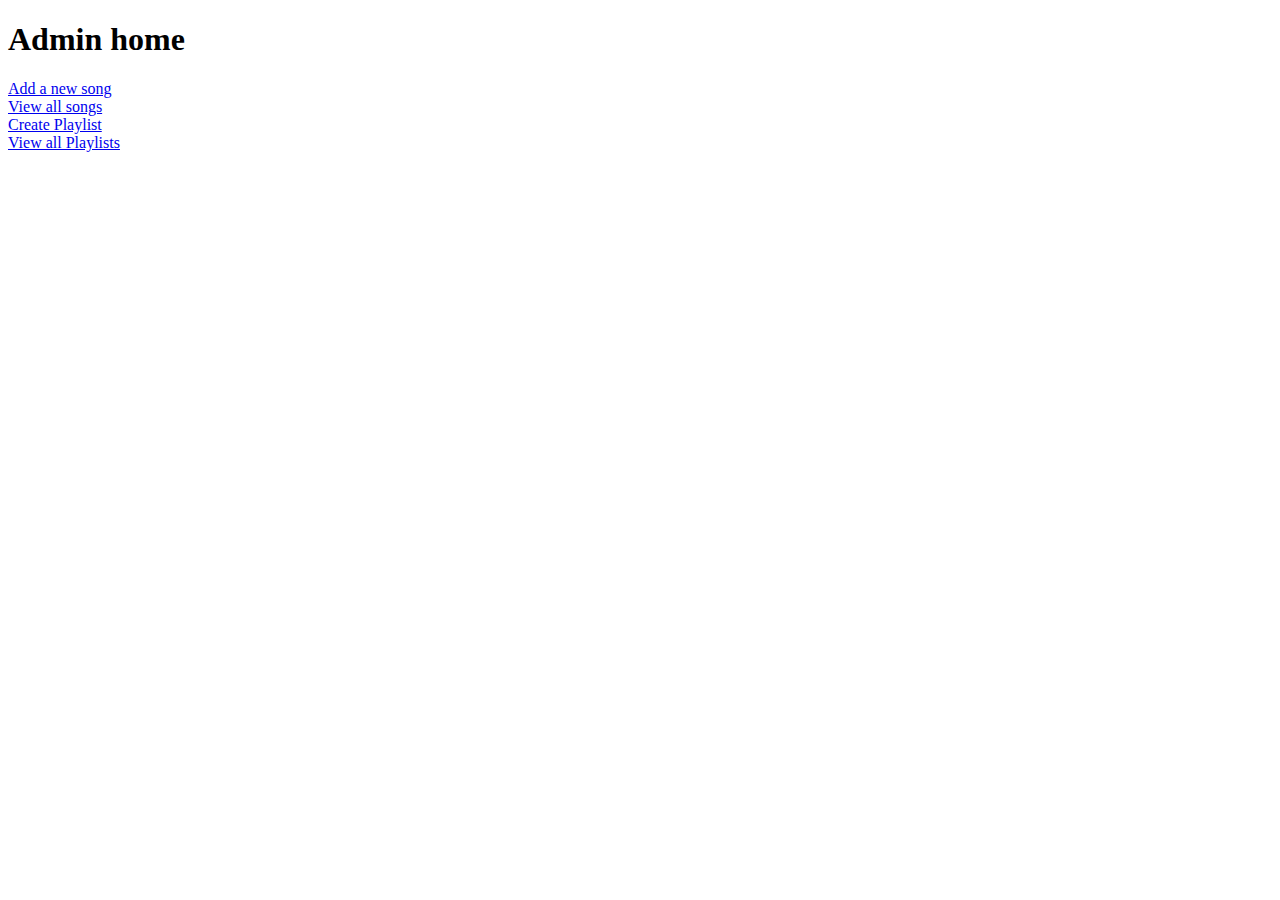
<file: com.tunehub/target/classes/templates/adminHome.html>
<!DOCTYPE html>
<html>
<head>
<meta charset="ISO-8859-1">
<title>admin</title>
<link rel="stylesheet" th:href="@{/css/admin.css}">
</head>
<body>
<form >
<h1>Admin home</h1>
<a href="newSong">Add a new song</a>
<br />
<a href="viewSongs">View all songs</a>
<br />
<a href="createPlaylist">Create Playlist</a>
<br />
<a href="viewPlaylists">View all Playlists</a>
</form>
</body>
</html>
</file>
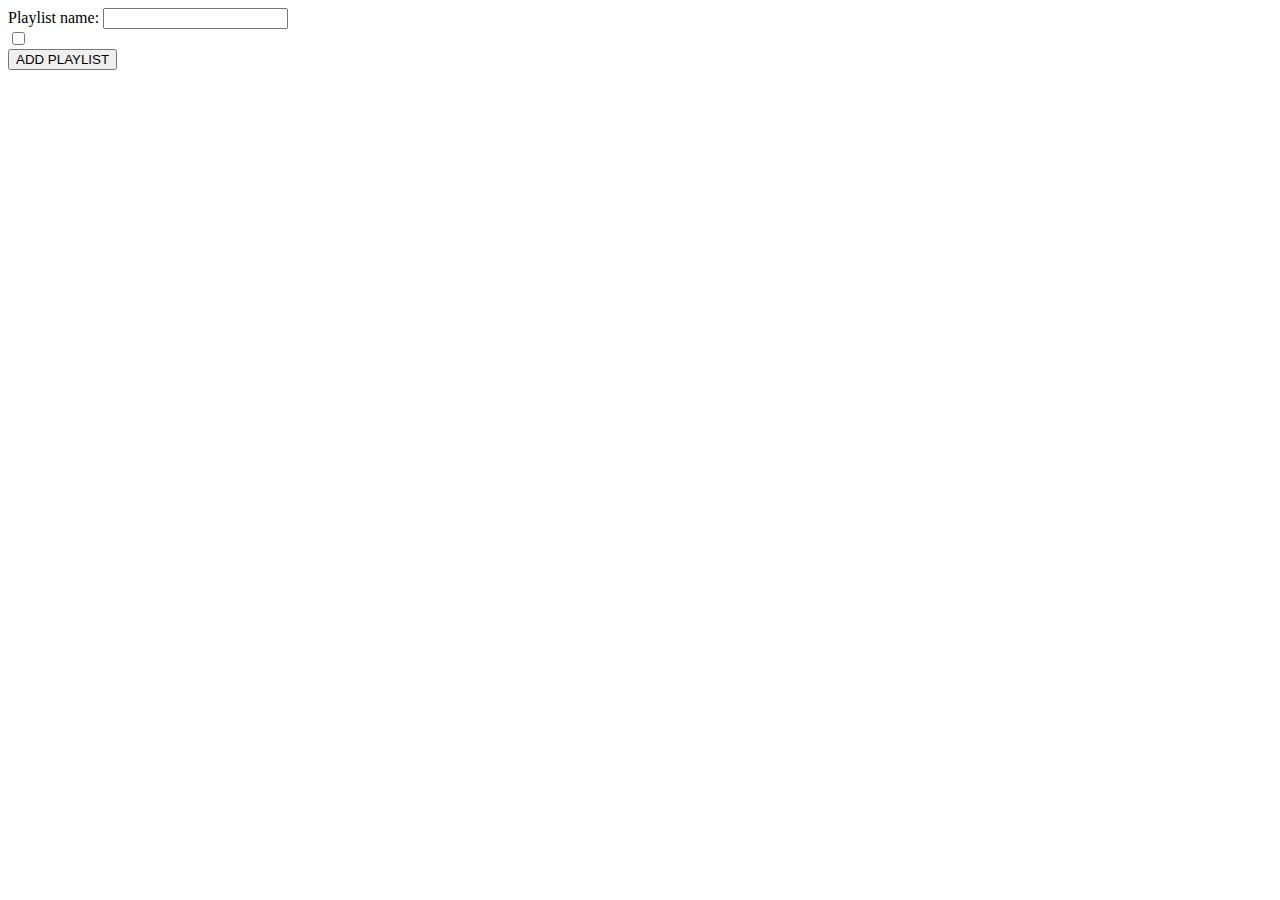
<file: com.tunehub/target/classes/templates/createPlaylist.html>
<!DOCTYPE html>
<html>
<head>
<meta charset="ISO-8859-1">
<title>Create Playlist</title>
<link rel="stylesheet" th:href="@{/css/playlist.css}">
</head>
<body>
	<form action="addPlaylist" method="post">
		<label>Playlist name: </label> 
		<input type="text" name="name" /> 
		
		<br />

		<div th:each="song:${songs}">
			<input type="checkbox" th:name="songs" th:value="${song.id}"/>
			<label th:text="${song.name}"></label>
		</div>
		
		<input type="submit" value="ADD PLAYLIST" />
	</form>
</body>
</html>
</file>
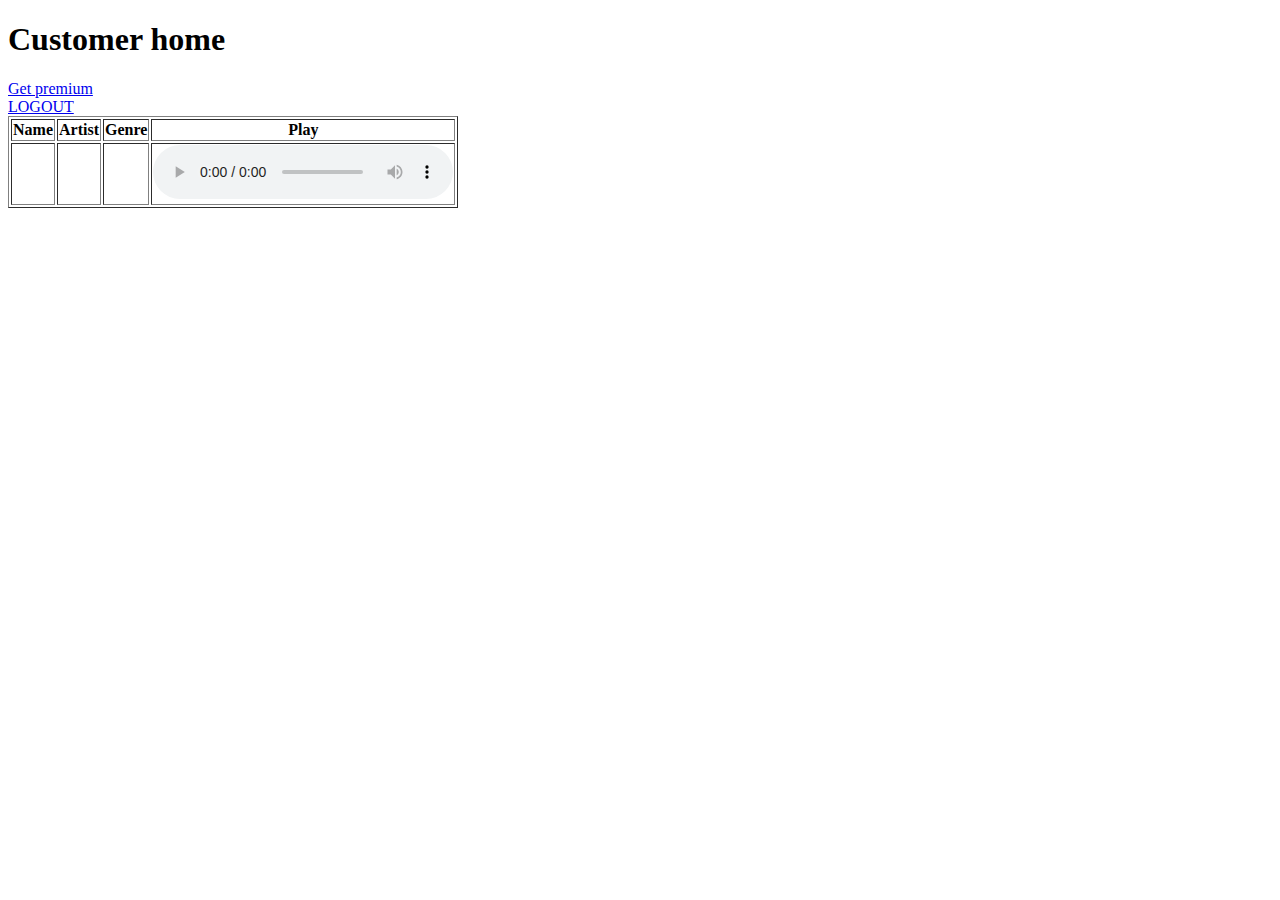
<file: com.tunehub/target/classes/templates/customerHome.html>
<!DOCTYPE html>
<html>
<head>
<meta charset="ISO-8859-1">
<title>Customer Home</title>
<link rel="stylesheet" th:href="@{/css/customer.css}">
</head>
<body>
	<form>
		<h1>Customer home</h1>
		<div th:unless="${isPremium}" class="non-premium">
			<a href="pay">Get premium</a>
			<br /> 
			<a href="logout">LOGOUT</a>
		</div>
		
		<div th:if="${isPremium}" class="premium">
		<table border>
		<thead>
			<tr>
				<th>Name</th>
				<th>Artist</th>
				<th>Genre</th>
				<th>Play</th>
			</tr>
		</thead>

		<tbody>
			<tr th:each="song:${songs}">
				<td th:text="${song.name}"></td>
				<td th:text="${song.artist}"></td>
				<td th:text="${song.genre}"></td>
				<td>
				    <audio controls>
						<source th:src="${song.link}" type="audio/mpeg">
					</audio>
			    </td>
			</tr>
		</tbody>
	</table>
		</div>
	</form>
</body>
</html>
</file>
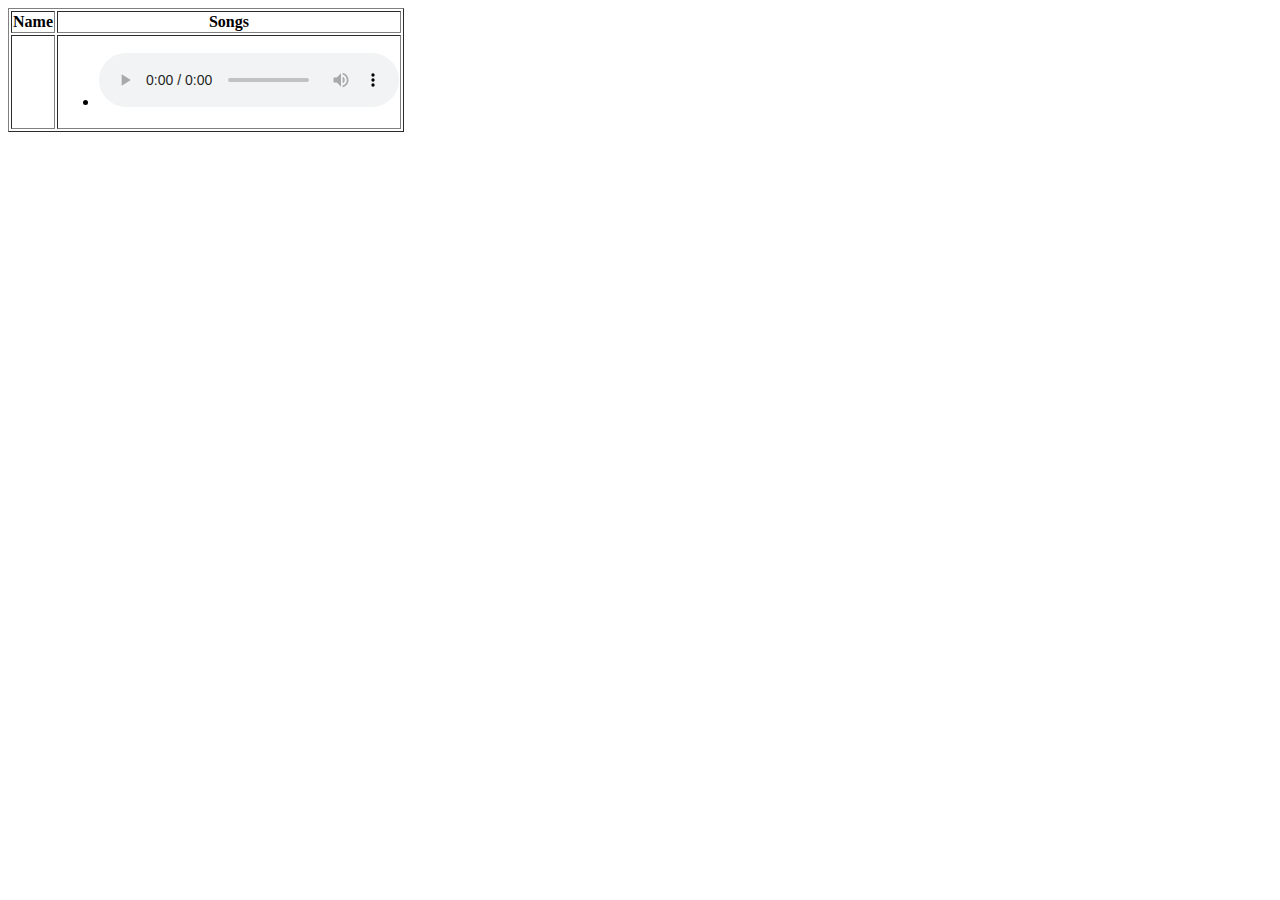
<file: com.tunehub/target/classes/templates/displayPlaylists.html>
<!DOCTYPE html>
<html>
<head>
<meta charset="ISO-8859-1">
<title>Playlist</title>
<style type="text/css">
iframe {
	height: 100px;
	width: 500px
}
</style>
<link rel="stylesheet" th:href="@{/css/dispplaylist.css}">
</head>
<body>
	<table border>
		<thead>
			<tr>
				<th>Name</th>
				<th>Songs</th>
			</tr>
		</thead>

		<tbody>
			<tr th:each="plist:${allPlaylists}">
				<td th:text="${plist.name}"></td>
				<td>
					<ul>
						<li th:each="song:${plist.songs}">
						<span th:text="${song.name}"></span> 
						<audio controls>
								<source th:src="${song.link}" type="audio/mpeg">
						</audio>
						</li>
					</ul>
				</td>
			</tr>
		</tbody>
	</table>
</body>
</html>
</file>
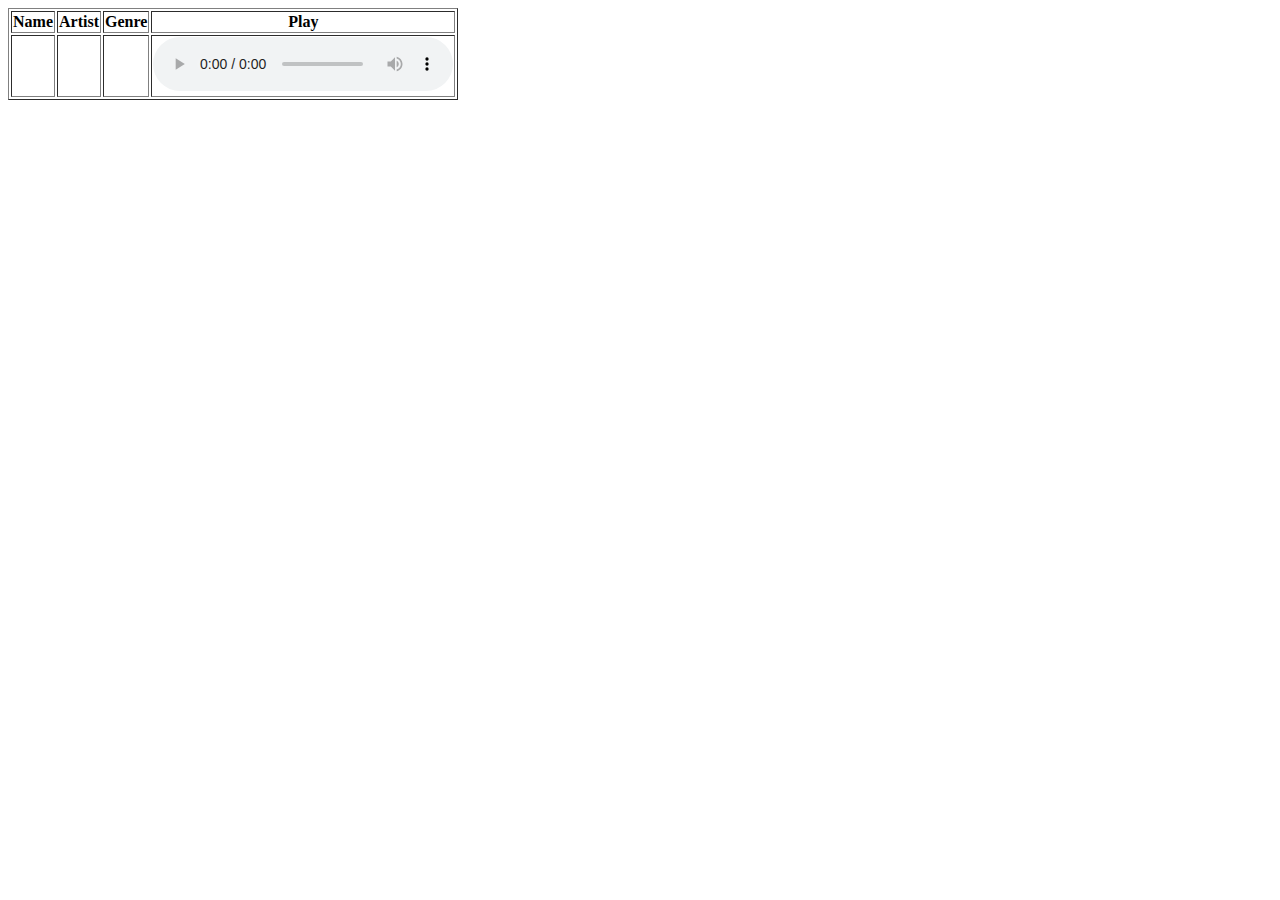
<file: com.tunehub/target/classes/templates/displaySongs.html>
<!DOCTYPE html>
<html>
<head>
<meta charset="ISO-8859-1">
<title>Songs</title>
<style type="text/css">
iframe {
	height: 100px;
	width: 500px
}
</style>
<link rel="stylesheet" th:href="@{/css/songs.css}">
</head>
<body>
	<table border>
		<thead>
			<tr>
				<th>Name</th>
				<th>Artist</th>
				<th>Genre</th>
				<th>Play</th>
			</tr>
		</thead>

		<tbody>
			<tr th:each="song:${songs}">
				<td th:text="${song.name}"></td>
				<td th:text="${song.artist}"></td>
				<td th:text="${song.genre}"></td>
				<td>
				    <audio controls>
						<source th:src="${song.link}" type="audio/mpeg">
					</audio>
			    </td>
			</tr>
		</tbody>
	</table>
</body>
</html>
</file>
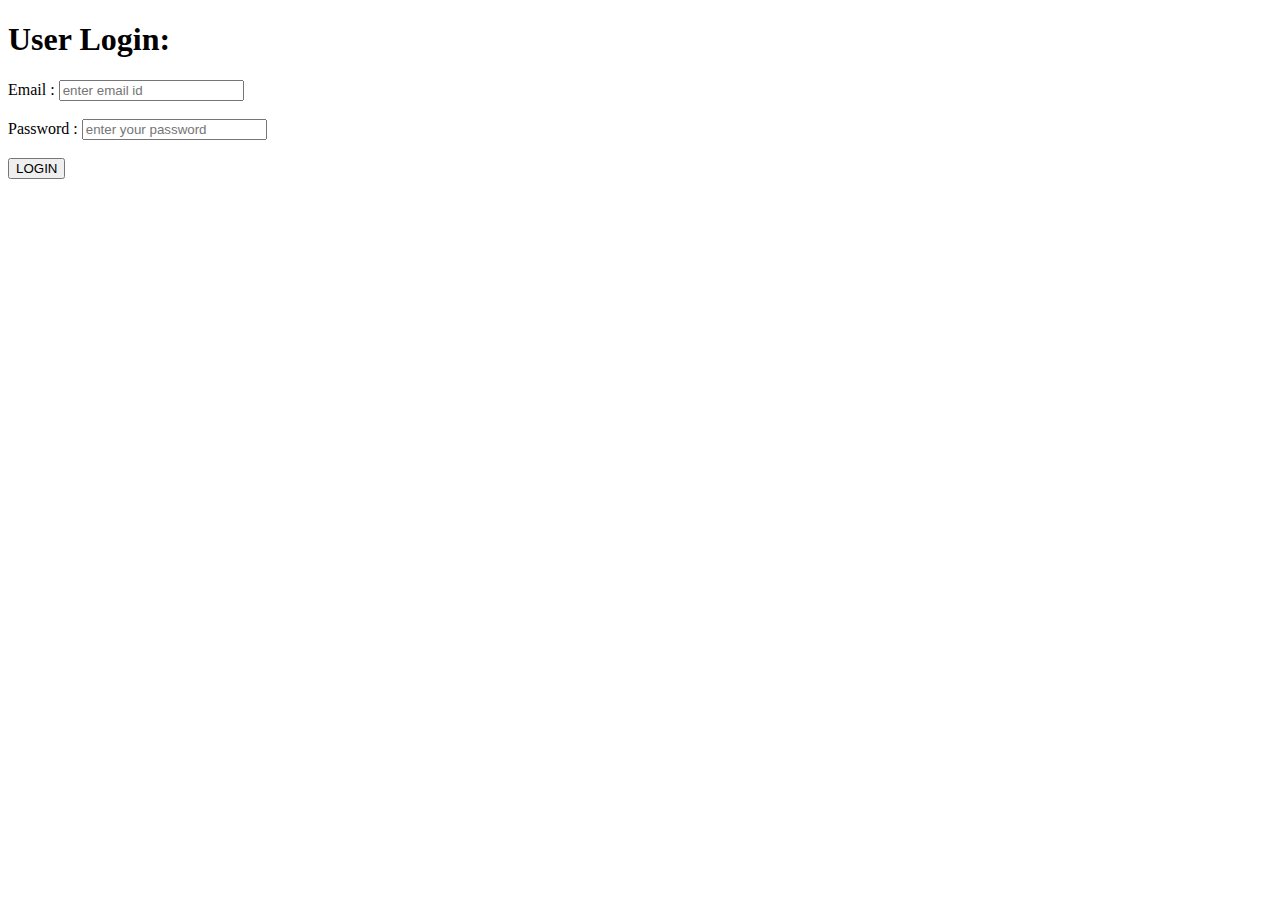
<file: com.tunehub/target/classes/templates/login.html>
<!DOCTYPE html>
<html>
<head>
<meta charset="ISO-8859-1">
<title>Tunehub login</title>
<link rel="stylesheet" th:href="@{/css/login.css}">
</head>
<body>
	<form action="validate" method="post">
	<h1>User Login: </h1>
		<label>Email :</label> 
		<input type="email" name="email" placeholder="enter email id">
		<br/><br/> 
		<label>Password :</label> 
		<input type="password" name="password" placeholder="enter your password">
		<br/><br/> 
		<input type="submit" value="LOGIN">
	</form>
</body>
</html>
</file>
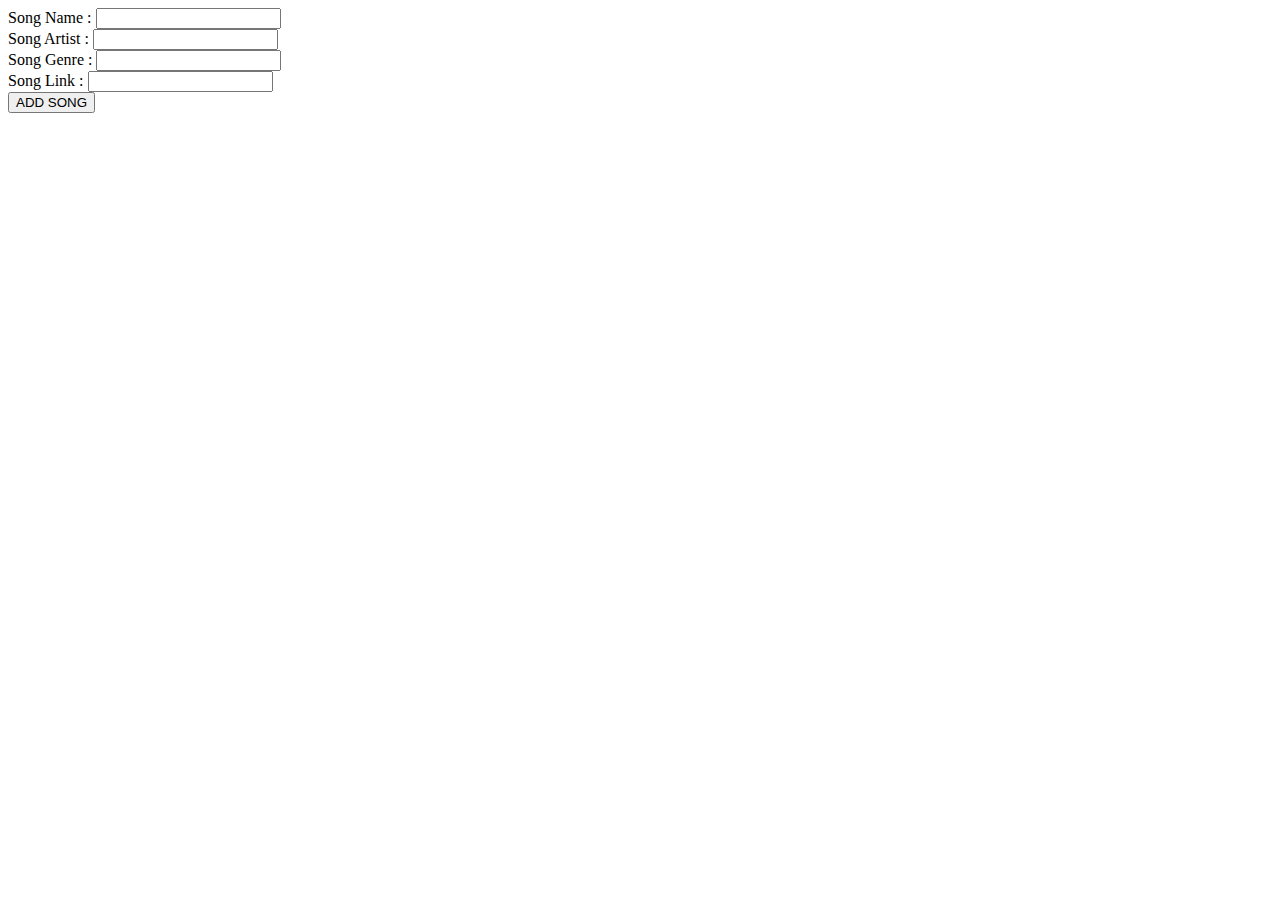
<file: com.tunehub/target/classes/templates/newSong.html>
<!DOCTYPE html>
<html>
<head>
<meta charset="ISO-8859-1">
<title>Add songs</title>
<link rel="stylesheet" th:href="@{/css/addsong.css}">
</head>
<body>
	<form action="addSong" method="post">
		<label>Song Name : </label> 
		<input type = "text" name = "name" /> 
		<br />
		
		<label>Song Artist : </label>
		<input type = "text" name = "artist" />
		<br />
		
		<label>Song Genre : </label>
		<input type = "text" name = "genre" />
		<br />
		
		<label>Song Link : </label>
		<input type = "text" name = "link" />
		<br />
		
		<input type = "submit" value = "ADD SONG" />
	</form>
</body>
</html>
</file>
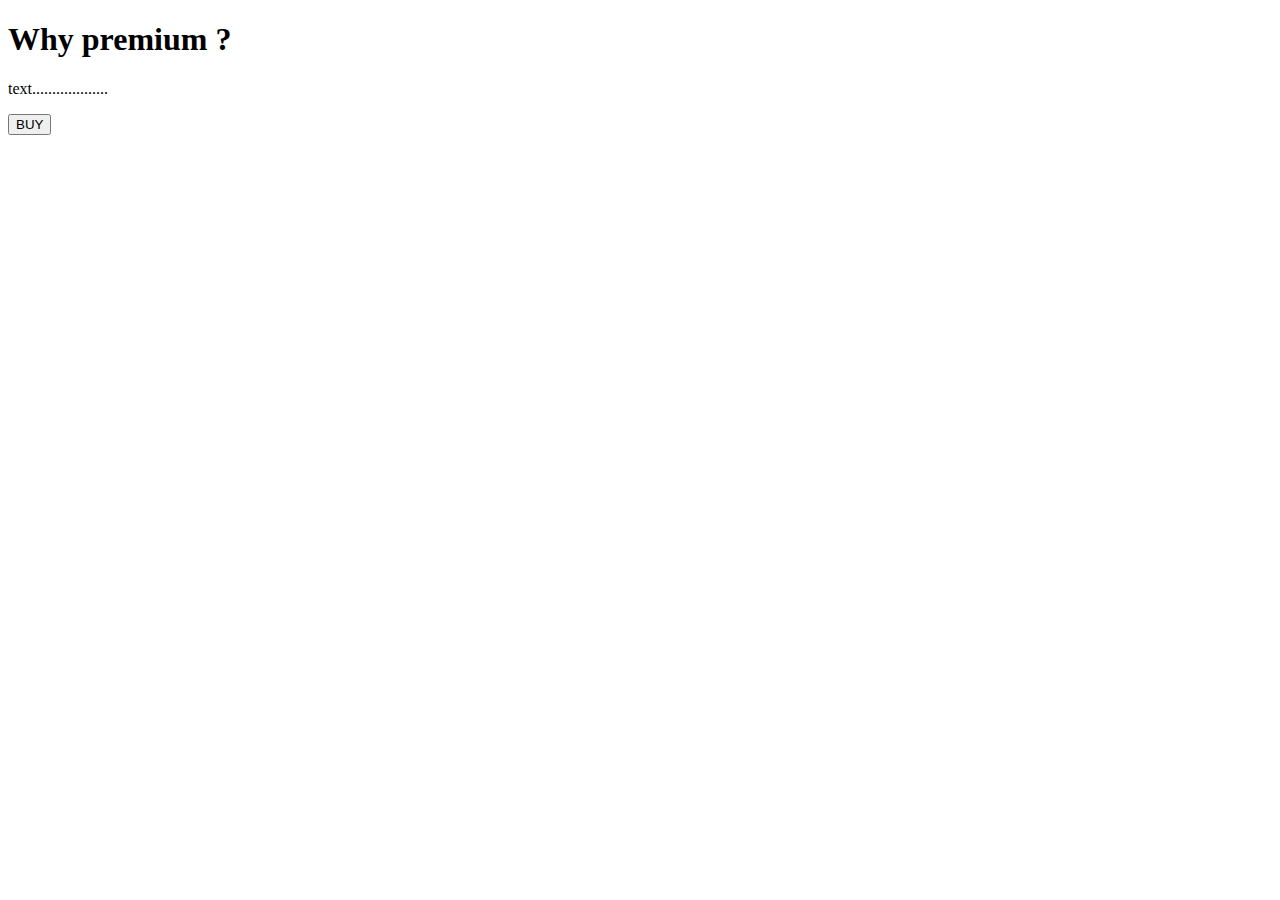
<file: com.tunehub/target/classes/templates/pay.html>
<!DOCTYPE html>
<html xmlns:th="https://www.thymeleaf.org">
<head>
<meta charset="ISO-8859-1">
	
	<title>View Course</title>
	<script src="https://checkout.razorpay.com/v1/checkout.js"></script>
	<script src="https://code.jquery.com/jquery-3.5.1.min.js"></script>

</head>
<body>
<div>

		<h1>Why premium ? </h1>
		<p>text...................</p>
		
    	<form id="payment-form">
	        <button type="submit" class="buy-button" >BUY</button>
	    </form>
   
</div>

<script>
$(document).ready(function() {
    $(".buy-button").click(function(e) {
        e.preventDefault();
        var form = $(this).closest('form');
        
        
        createOrder();
    });
});

function createOrder() {
	
    $.post("/createOrder")
        .done(function(order) {
            order = JSON.parse(order);
            var options = {
                "key": "rzp_test_mvpUlQdSy0uhHa",
                "amount": order.amount_due.toString(),
                "currency": "INR",
                "name": "Tune Hub",
                "description": "Test Transaction",
                "order_id": order.id,
                "handler": function (response) {
                    verifyPayment(response.razorpay_order_id, response.razorpay_payment_id, response.razorpay_signature);
                },
                "prefill": {
                    "name": "Your Name",
                    "email": "test@example.com",
                    "contact": "9999999999"
                },
                "notes": {
                    "address": "Your Address"
                },
                "theme": {
                    "color": "#F37254"
                }
            };
            var rzp1 = new Razorpay(options);
            rzp1.open();
        })
        .fail(function(error) {
            console.error("Error:", error);
        });
}

function verifyPayment(orderId, paymentId, signature) {
     $.post("/verify", { orderId: orderId, paymentId: paymentId, signature: signature })
         .done(function(isValid) {
             if (isValid) {
                 alert("Payment successful");
                 window.location.href = 'payment-success';
             } else {
                 alert("Payment failed");
                 window.location.href = 'payment-failure';
             }
         })
         .fail(function(error) {
             console.error("Error:", error);
         });
}
</script>
</body>
</html>
</file>
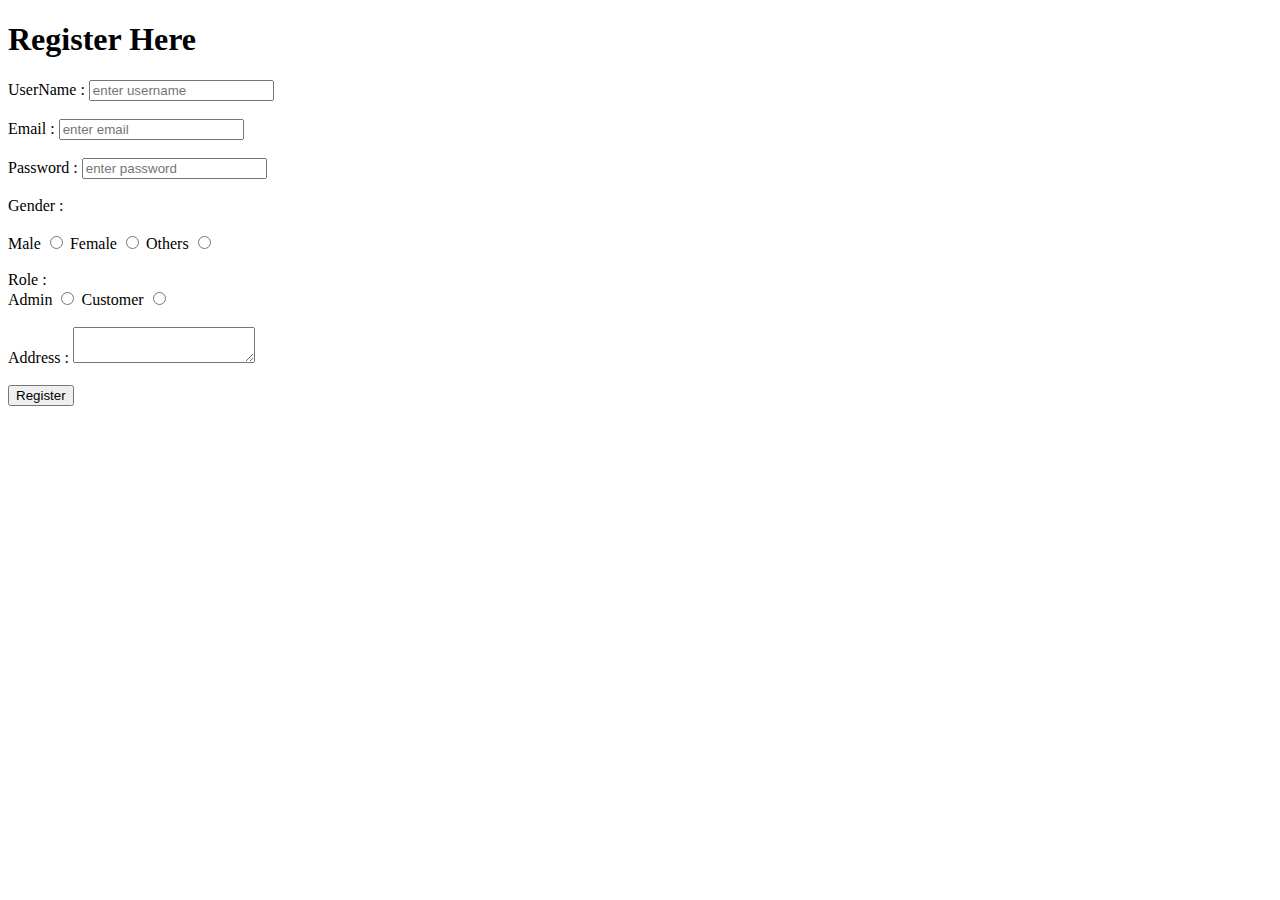
<file: com.tunehub/target/classes/templates/registration.html>
<!DOCTYPE html>
<html>
<head>
<meta charset="ISO-8859-1">
<title>Register</title>
<link rel="stylesheet" th:href="@{/css/registration.css}">
</head>
<body>
	<form action="/registration" method="post">
	    <h1>Register Here</h1>
		<label>UserName :</label> 
		<input type="text" name="username" placeholder="enter username">
		<br/><br/> 
		<label>Email :</label> 
		<input type="email" name="email" placeholder="enter email">
		<br/><br/> 
		<label>Password :</label> 
		<input type="password" name="password" placeholder="enter password">
		<br/><br/> 
		<label>Gender :</label>
		<br/><br/> 
		<label>Male</label> 
		<input type="radio"	name="gender" value="male"> 
		<label>Female</label> 
		<input type="radio" name="gender" value="female"> 
		<label>Others</label>
		<input type="radio" name="gender" value="others">
		<br/><br/> 
		<label>Role :</label>
		<br/> 
		<label>Admin</label> 
		<input type="radio"	name="role" value="admin"> 
		<label>Customer</label> 
		<input type="radio" name="role" value="customer">
		<br/><br/> 
		<label>Address :</label>
		<textarea name="address"></textarea>
		<br/><br/> 
		<input type="submit" value="Register">
	</form>

</body>
</html>
</file>
